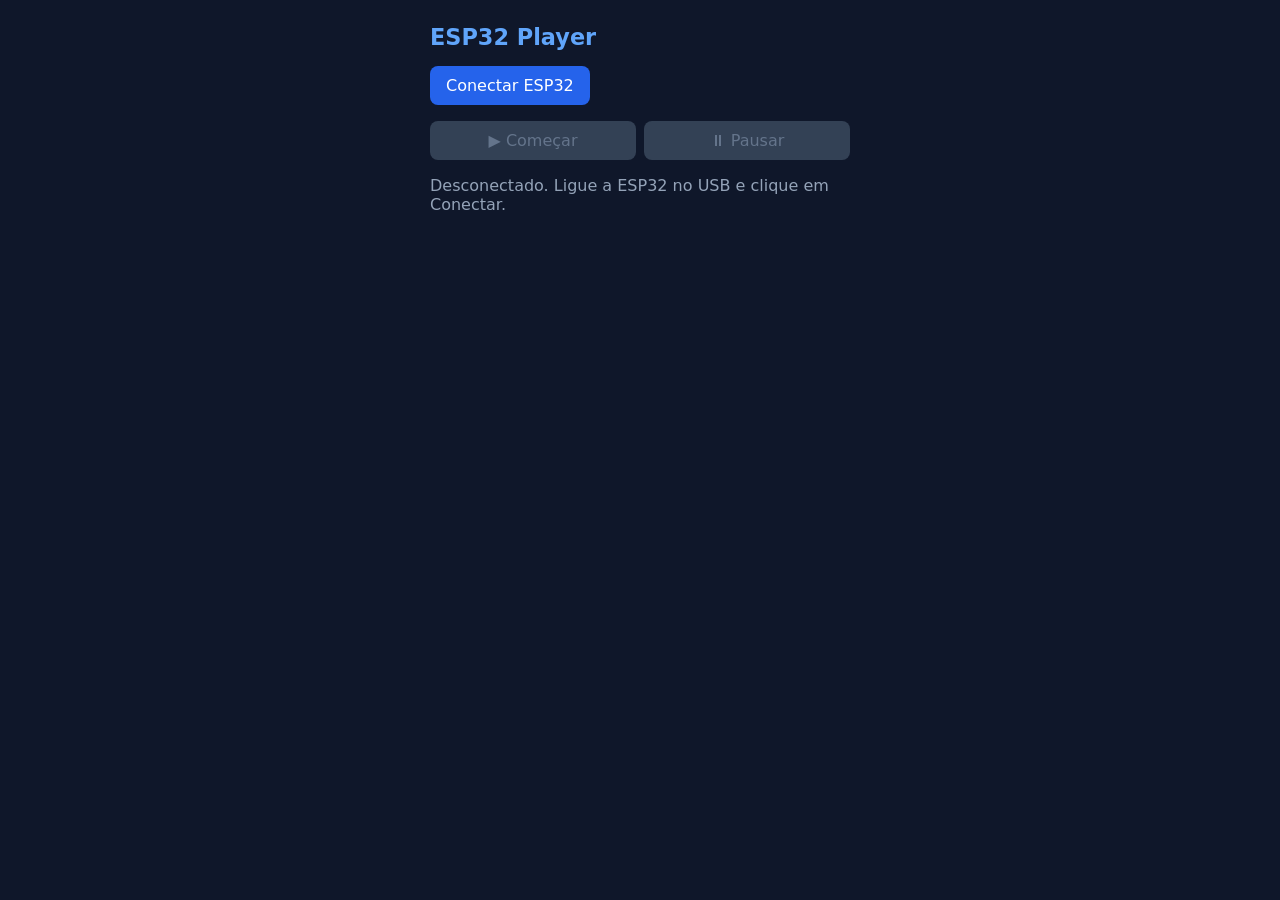
<file: frontend/index.html>
<!doctype html>
<html lang="pt-BR">
<head>
<meta charset="utf-8">
<meta name="viewport" content="width=device-width, initial-scale=1">
<title>ESP32 Player</title>
<link rel="stylesheet" href="style.css">
</head>
<body>
<main>
  <h1>ESP32 Player</h1>
  <button id="connect">Conectar ESP32</button>
  <ul id="songs"></ul>
  <div class="row">
    <button id="play" disabled>▶ Começar</button>
    <button id="pause" disabled>⏸ Pausar</button>
  </div>
  <p id="status">Desconectado. Ligue a ESP32 no USB e clique em Conectar.</p>
  <div id="rankBox" hidden>
    <div id="volume">
      <label for="vol">Volume</label>
      <input id="vol" type="range" min="0" max="100" value="100">
      <span id="volVal">100%</span>
    </div>
    <h2>Ranking</h2>
    <ol id="rank"></ol>
    <p id="rankMsg"></p>
  </div>
</main>
<div class="side" id="sideL">
  <canvas id="dancerL" width="16" height="20" hidden></canvas>
</div>
<div class="side" id="sideR">
  <canvas id="dancerR" width="16" height="20" hidden></canvas>
</div>
<script>
var writer = null;
var selected = -1;
var names = [];

var FIREBASE_URL = "https://esp32-music-default-rtdb.firebaseio.com";

var playState = "parado";
var counts = {};
var frame = 0;
var danceTimer = null;

function $(id) { return document.getElementById(id); }

function fbKey(name) { return name.replace(/[.$#\[\]\/]/g, "_"); }

function renderRank() {
  var keys = Object.keys(counts);
  names.forEach(function (n) { var k = fbKey(n); if (keys.indexOf(k) < 0) keys.push(k); });
  keys.sort(function (a, b) { return (counts[b] || 0) - (counts[a] || 0) || (a < b ? -1 : 1); });
  var ol = $("rank");
  ol.innerHTML = "";
  keys.forEach(function (k) {
    var li = document.createElement("li");
    var span = document.createElement("span");
    span.textContent = k;
    var b = document.createElement("b");
    b.textContent = (counts[k] || 0) + "x";
    li.appendChild(span);
    li.appendChild(b);
    ol.appendChild(li);
  });
}

async function loadRank() {
  if (!FIREBASE_URL) {
    $("rankMsg").textContent = "Ranking desligado: preencha FIREBASE_URL no início do script.";
    renderRank();
    return;
  }
  try {
    var r = await fetch(FIREBASE_URL + "/ranking.json");
    if (!r.ok) throw new Error(r.status);
    counts = (await r.json()) || {};
    $("rankMsg").textContent = "";
  } catch (e) {
    $("rankMsg").textContent = "Não foi possível ler o ranking do Firebase.";
  }
  renderRank();
}

async function countPlay(name) {
  if (!FIREBASE_URL || !name) return;
  try {
    var r = await fetch(FIREBASE_URL + "/ranking/" + encodeURIComponent(fbKey(name)) + ".json", {
      method: "PUT",
      body: JSON.stringify({ ".sv": { "increment": 1 } })
    });
    if (!r.ok) throw new Error(r.status);
  } catch (e) {
    $("rankMsg").textContent = "Não foi possível gravar no Firebase.";
    return;
  }
  loadRank();
}

var DANCERS = {
  "Super Mario": [
    { label: "Mario",  skin: "#f5c08a", hair: "#5b3a1e", shirt: "#dc2626", pants: "#2563eb", shoes: "#5b3a1e", look: "mario" },
    { label: "Luigi",  skin: "#f5c08a", hair: "#5b3a1e", shirt: "#16a34a", pants: "#2563eb", shoes: "#5b3a1e", look: "mario" }
  ],
  "Harry Potter": [
    { label: "Harry",    skin: "#f5c08a", hair: "#1f1f1f", shirt: "#7f1d1d", pants: "#1f1f1f", shoes: "#111111", look: "wizard" },
    { label: "Hermione", skin: "#f5c08a", hair: "#7c4a21", shirt: "#7f1d1d", pants: "#1f1f1f", shoes: "#111111", look: "witch" }
  ],
  "Piratas do Caribe": [
    { label: "Capitão", skin: "#d9a066", hair: "#111111", shirt: "#e5e7eb", pants: "#78350f", shoes: "#111111", look: "pirate" },
    { label: "Marujo",  skin: "#d9a066", hair: "#dc2626", shirt: "#f59e0b", pants: "#1f2937", shoes: "#111111", look: "bandana" }
  ],
  "Fur Elise": [
    { label: "Pianista", skin: "#f5c08a", hair: "#e5e7eb", shirt: "#1e3a8a", pants: "#1e3a8a", shoes: "#111111", look: "composer" },
    { label: "Elise",    skin: "#f5c08a", hair: "#5b3a1e", shirt: "#db2777", pants: "#db2777", shoes: "#111111", look: "lady" }
  ]
};
var GENERIC = [
  { label: "Dançarino", skin: "#f5c08a", hair: "#4b2e83", shirt: "#16a34a", pants: "#334155", shoes: "#111111", look: "plain" },
  { label: "Dançarina", skin: "#f5c08a", hair: "#92400e", shirt: "#ea580c", pants: "#334155", shoes: "#111111", look: "plain" }
];

function dancersFor(name) { return DANCERS[name] || GENERIC; }

function drawDancer(canvasId, d, f) {
  var c = $(canvasId).getContext("2d");
  c.clearRect(0, 0, 16, 20);
  function px(x, y, w, h, color) { c.fillStyle = color; c.fillRect(x, y, w, h); }
  var up = f === 1;
  var y0 = up ? 0 : 1;
  px(up ? 4 : 5, 18, 2, 1, d.shoes);
  px(up ? 10 : 9, 18, 2, 1, d.shoes);
  px(up ? 4 : 5, 15 + y0 - 1, 2, 3 - y0 + 1, d.pants);
  px(up ? 10 : 9, 15 + y0 - 1, 2, 3 - y0 + 1, d.pants);
  px(5, 9 + y0, 6, 6 - y0, d.shirt);
  px(5, 13 + y0, 6, 2, d.pants);
  if (d.look === "mario") { px(5, 9 + y0, 1, 4, d.pants); px(10, 9 + y0, 1, 4, d.pants); }
  if (d.look === "pirate") { px(5, 11 + y0, 6, 1, "#1d4ed8"); px(5, 13 + y0, 6, 1, "#1d4ed8"); }
  if (d.look === "composer") { px(7, 9 + y0, 2, 2, "#f8fafc"); }
  if (d.look === "lady") { px(4, 13 + y0, 8, 3, d.pants); }
  if (up) {
    px(3, 6, 2, 4, d.shirt); px(3, 5, 2, 1, d.skin);
    px(11, 6, 2, 4, d.shirt); px(11, 5, 2, 1, d.skin);
    if (d.look === "wizard" || d.look === "witch") px(12, 2, 1, 3, "#a16207");
  } else {
    px(3, 10 + y0, 2, 4, d.shirt); px(3, 14 + y0, 2, 1, d.skin);
    px(11, 10 + y0, 2, 4, d.shirt); px(11, 14 + y0, 2, 1, d.skin);
  }
  var h = y0;
  px(5, 3 + h, 6, 6, d.skin);
  px(6, 6 + h, 1, 1, "#111111");
  px(9, 6 + h, 1, 1, "#111111");
  px(7, 8 + h, 2, 1, "#b91c1c");
  if (d.look === "mario") {
    px(5, 2 + h, 6, 2, d.shirt); px(4, 4 + h, 7, 1, d.shirt);
    px(6, 7 + h, 4, 1, d.hair);
    px(5, 5 + h, 1, 2, d.hair); px(10, 5 + h, 1, 2, d.hair);
  } else if (d.look === "wizard") {
    px(5, 2 + h, 6, 2, d.hair); px(5, 4 + h, 1, 2, d.hair); px(10, 4 + h, 1, 2, d.hair);
    px(5, 6 + h, 3, 1, "#111111"); px(8, 6 + h, 3, 1, "#111111");
    px(6, 6 + h, 1, 1, "#7dd3fc"); px(9, 6 + h, 1, 1, "#7dd3fc");
    px(8, 4 + h, 1, 1, "#ef4444");
  } else if (d.look === "witch") {
    px(4, 2 + h, 8, 3, d.hair); px(4, 5 + h, 1, 5, d.hair); px(11, 5 + h, 1, 5, d.hair);
  } else if (d.look === "pirate") {
    px(4, 1 + h, 8, 2, d.hair); px(5, 0 + h, 6, 1, d.hair); px(4, 3 + h, 8, 1, d.hair);
    px(7, 1 + h, 2, 1, "#f8fafc");
    px(9, 6 + h, 1, 1, "#000000");
    px(6, 8 + h, 4, 1, "#3f2a14");
  } else if (d.look === "bandana") {
    px(5, 2 + h, 6, 2, d.hair); px(11, 3 + h, 1, 2, d.hair);
    px(5, 9 + h, 6, 1, "#3f2a14");
    px(6, 8 + h, 4, 1, "#3f2a14");
  } else if (d.look === "composer") {
    px(4, 2 + h, 8, 3, d.hair); px(4, 5 + h, 1, 4, d.hair); px(11, 5 + h, 1, 4, d.hair);
    px(4, 9 + h, 1, 1, d.hair); px(11, 9 + h, 1, 1, d.hair);
  } else if (d.look === "lady") {
    px(5, 2 + h, 6, 2, d.hair); px(7, 1 + h, 2, 1, d.hair);
    px(4, 4 + h, 1, 6, d.hair); px(11, 4 + h, 1, 6, d.hair);
    px(7, 3 + h, 2, 1, "#fbbf24");
  } else {
    px(5, 2 + h, 6, 2, d.hair);
  }
}

var shownSong = -1;

function renderDancer() {
  var hide = playState === "parado" || shownSong < 0;
  $("dancerR").hidden = $("dancerL").hidden = hide;
  if (hide) return;
  var ds = dancersFor(names[shownSong] || "");
  drawDancer("dancerR", ds[0], frame);
  drawDancer("dancerL", ds[1], frame);
}

function setDancing(on) {
  if (on && !danceTimer) {
    danceTimer = setInterval(function () { frame = 1 - frame; renderDancer(); }, 350);
  } else if (!on && danceTimer) {
    clearInterval(danceTimer);
    danceTimer = null;
    frame = 0;
    renderDancer();
  }
}

function send(cmd) {
  if (writer) writer.write(new TextEncoder().encode(cmd + "\n"));
}

function renderList() {
  var ul = $("songs");
  ul.innerHTML = "";
  names.forEach(function (name, i) {
    var li = document.createElement("li");
    li.textContent = name;
    if (i === selected) li.className = "sel";
    li.onclick = function () { selected = i; renderList(); renderDancer(); $("play").disabled = false; };
    ul.appendChild(li);
  });
  renderRank();
}

function handleLine(line) {
  var m = line.match(/^M(\d+):(.*)$/);
  if (m) {
    names[+m[1]] = m[2];
    renderList();
    return;
  }
  var c = line.match(/^C:(\d+)$/);
  if (c) {
    countPlay(names[+c[1]]);
    return;
  }
  var s = line.match(/^S:(tocando|pausado|parado)(?::(\d+))?$/);
  if (!s) return;
  if (s[2] !== undefined) { selected = +s[2]; renderList(); }
  playState = s[1];
  if (s[2] !== undefined) shownSong = +s[2];
  setDancing(s[1] === "tocando");
  renderDancer();
  $("status").textContent = s[1] === "parado" ? "Parado" :
    (s[1] === "tocando" ? "Tocando: " : "Pausado: ") + names[selected];
  $("play").disabled = selected < 0 || s[1] === "tocando";
  $("pause").disabled = s[1] !== "tocando";
}

async function readLoop(port) {
  var reader = port.readable.pipeThrough(new TextDecoderStream()).getReader();
  var buffer = "";
  try {
    while (true) {
      var r = await reader.read();
      if (r.done) break;
      buffer += r.value;
      var lines = buffer.split("\n");
      buffer = lines.pop();
      lines.forEach(function (l) { handleLine(l.trim()); });
    }
  } catch (e) {}
  writer = null;
  $("rankBox").hidden = true;
  playState = "parado";
  setDancing(false);
  renderDancer();
  $("status").textContent = "Desconectado.";
  $("connect").disabled = false;
  $("play").disabled = $("pause").disabled = true;
}

$("connect").onclick = async function () {
  if (!("serial" in navigator)) {
    $("status").textContent = "Este navegador não tem Web Serial. Use Chrome ou Edge no computador.";
    return;
  }
  try {
    var port = await navigator.serial.requestPort();
    await port.open({ baudRate: 115200 });
    await port.setSignals({ dataTerminalReady: false, requestToSend: false });
    writer = port.writable.getWriter();
    $("connect").disabled = true;
    $("rankBox").hidden = false;
    loadRank();
    $("status").textContent = "Conectado. Carregando músicas...";
    readLoop(port);
    setTimeout(function () { send("L"); send("W" + $("vol").value); }, 1500);
  } catch (e) {
    $("status").textContent = "Não foi possível conectar (a porta pode estar aberta no Serial Monitor).";
  }
};

$("vol").oninput = function () {
  $("volVal").textContent = this.value + "%";
  send("W" + this.value);
};

$("play").onclick = function () { if (selected >= 0) send("T" + selected); };
$("pause").onclick = function () { send("P"); };

renderDancer();
</script>
</body>
</html>
</file>
<file: frontend/style.css>
body {
  margin: 0;
  background: #0f172a;
  color: #e2e8f0;
  font-family: system-ui, sans-serif;
}

main {
  max-width: 420px;
  margin: 0 auto;
  padding: 24px 16px;
}

h1 {
  margin: 0 0 16px;
  font-size: 1.4rem;
  color: #60a5fa;
}

h2 {
  margin: 24px 0 8px;
  font-size: 1.1rem;
  color: #60a5fa;
}

button {
  font: inherit;
  border: 0;
  border-radius: 8px;
  padding: 10px 16px;
  cursor: pointer;
  background: #2563eb;
  color: #fff;
}

button:disabled {
  background: #334155;
  color: #64748b;
  cursor: default;
}

[hidden] {
  display: none !important;
}

#songs {
  list-style: none;
  padding: 0;
  margin: 16px 0;
}

#songs li {
  padding: 12px;
  margin-bottom: 8px;
  border-radius: 8px;
  background: #1e293b;
  cursor: pointer;
  border: 2px solid transparent;
}

#songs li.sel {
  border-color: #60a5fa;
}

.row {
  display: flex;
  gap: 8px;
}

.row button {
  flex: 1;
}

#status {
  margin-top: 16px;
  color: #94a3b8;
}

.side {
  position: fixed;
  top: 96px;
  text-align: center;
}

#sideL {
  left: max(8px, calc(50% - 210px - 150px));
}

#sideR {
  right: max(8px, calc(50% - 210px - 150px));
}

.side canvas {
  width: 128px;
  height: 160px;
  image-rendering: pixelated;
  display: block;
}

#rank {
  list-style: none;
  padding: 0;
  margin: 0;
}

#rank li {
  display: flex;
  justify-content: space-between;
  padding: 8px 12px;
  margin-bottom: 6px;
  border-radius: 8px;
  background: #1e293b;
}

#rank li b {
  color: #60a5fa;
}

#volume {
  display: flex;
  align-items: center;
  gap: 10px;
  margin-top: 20px;
}

#volume input {
  flex: 1;
  accent-color: #60a5fa;
}

#volVal {
  min-width: 3.2em;
  text-align: right;
  color: #94a3b8;
}

#rankMsg {
  color: #94a3b8;
  font-size: 0.85rem;
  margin: 6px 0 0;
}
</file>
